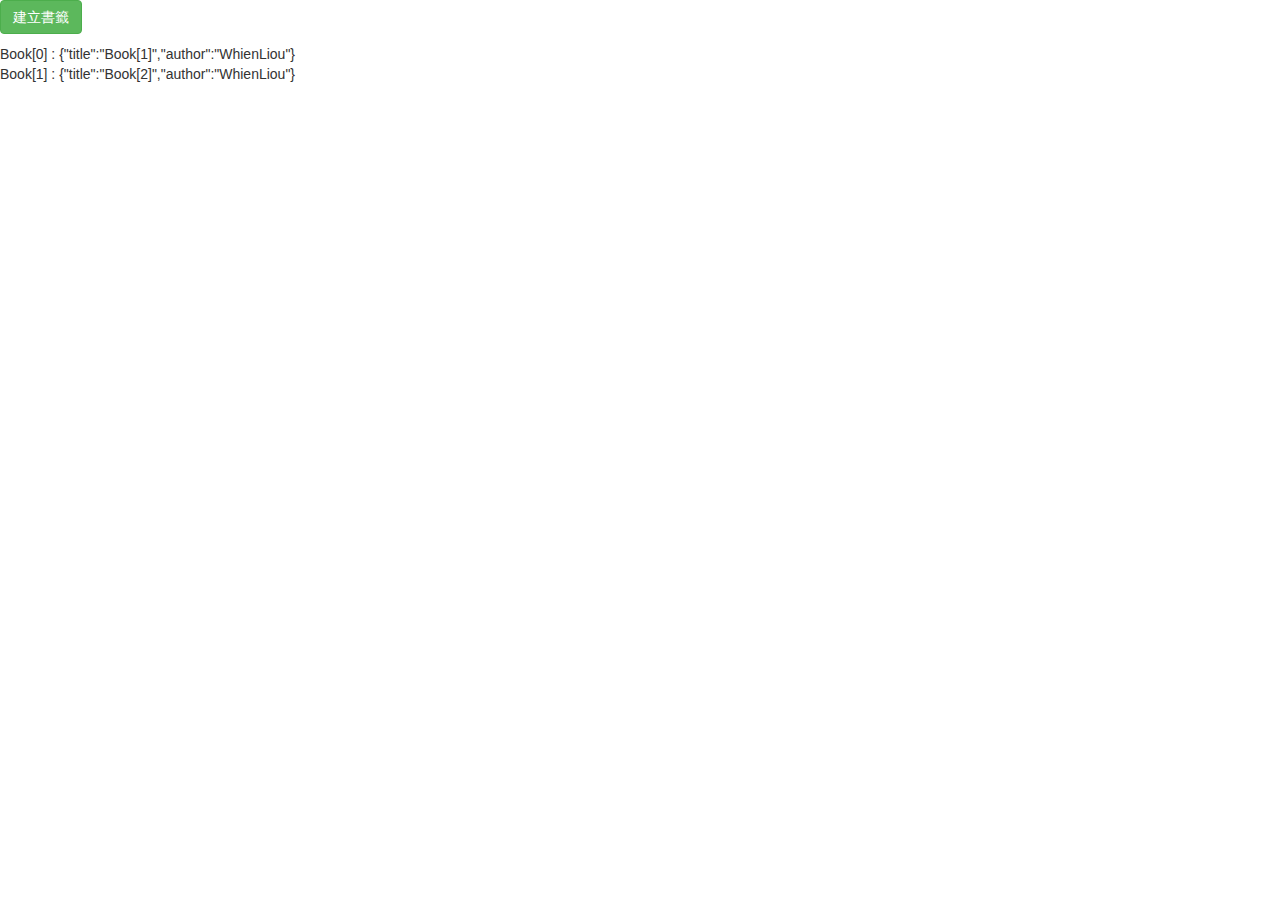
<file: index.html>
<!DOCTYPE html>
<html lang="en" ng-app="myApp">
<head>
	<meta charset="utf-8">
	<link rel="stylesheet" type="text/css" href="lib/_css/bootstrap/bootstrap.min.css">
	<link rel="stylesheet" type="text/css" href="app/css/main.css">
	<style>
	* { margin: 0px; padding: 0px; }
	</style>
	<title></title>
</head>
<body>

<div ng-view></div>

<script src="lib/_js/angular.min.js"></script>
<script src="lib/_js/angular-route.min.js"></script>
<script src="app/Book/bkservice.js"></script>
<script src="app/Book/bkdirective.js"></script>
<script src="app/js/app.js"></script>
</body>
</html>
</file>
<file: app/css/main.css>
.Textcneter {
	text-align: center;
}

.expander {
    border: 1px solid black;
    width: 250px;
}

.expander>.title {
    background-color: black;
    color: white;
    padding: .1em .3em;
    cursor: pointer;
}

.expander>.body {
    padding: .1em .3em;
}
</file>
